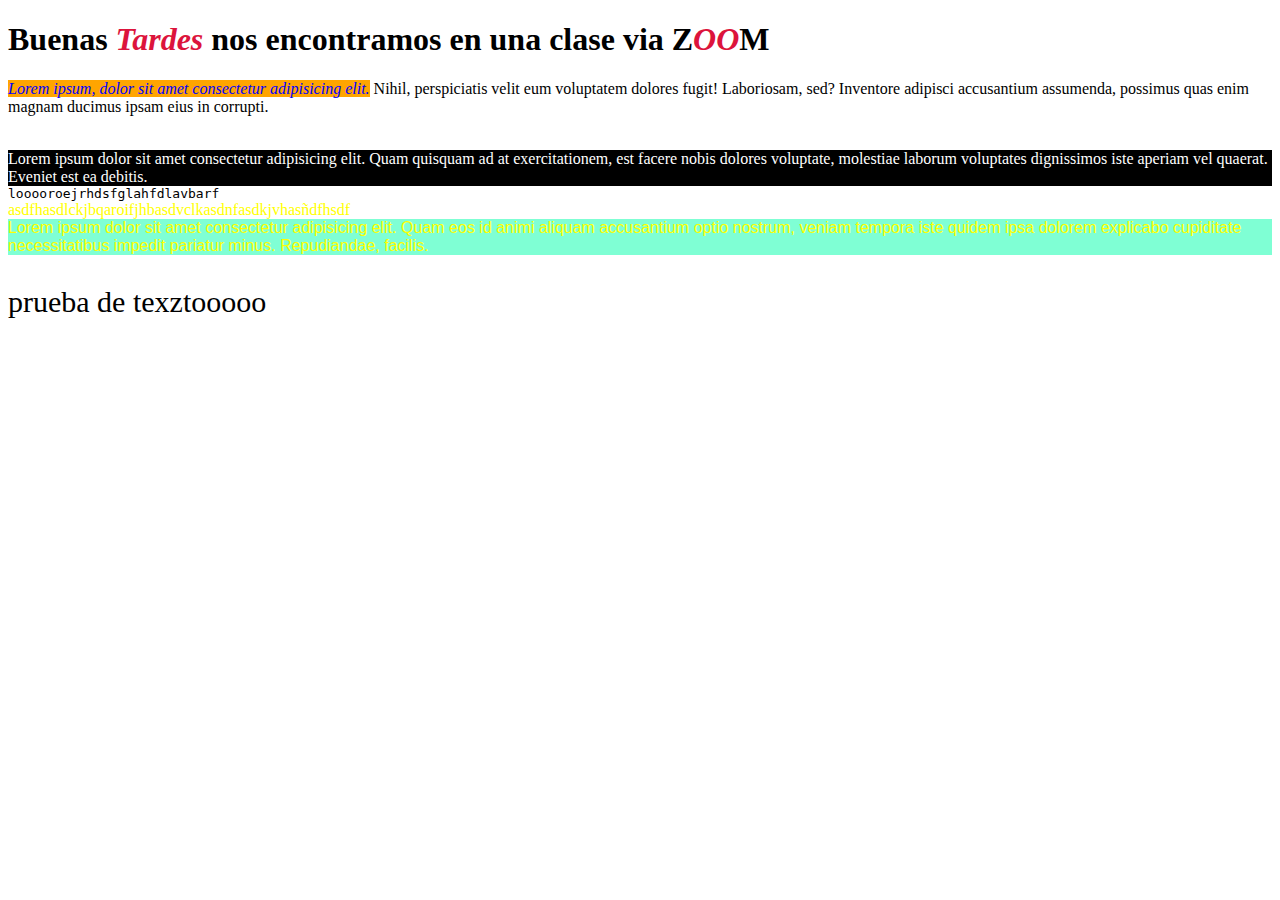
<file: index.html>
<!DOCTYPE html>
<html lang="en">
<head>
    <meta charset="UTF-8">
    <meta name="viewport" content="width=device-width, initial-scale=1.0">
    <link rel="stylesheet" href="estilos.css">
    <title>Document</title>
</head>
<body>
    <h1>
        Buenas <em>Tardes</em> nos encontramos en una clase via <span>Z</span><em>OO</em><span>M</span>
    </h1>
    <p><em>Lorem ipsum, dolor sit amet consectetur adipisicing elit.</em> Nihil, perspiciatis velit eum voluptatem dolores fugit! Laboriosam, sed? Inventore adipisci accusantium assumenda, possimus quas enim magnam ducimus ipsam eius in corrupti.</p>
    <br>
    <div id="identificador">
        Lorem ipsum dolor sit amet consectetur adipisicing elit. Quam quisquam ad at exercitationem, est facere nobis dolores voluptate, molestiae laborum voluptates dignissimos iste aperiam vel quaerat. Eveniet est ea debitis.
    </div>
    <div id="identificador2"> looooroejrhdsfglahfdlavbarf</div>

    <div class="apellido1">asdfhasdlckjbqaroifjhbasdvclkasdnfasdkjvhasñdfhsdf</div>

    <div class="apellido1 apellido2">Lorem ipsum dolor sit amet consectetur adipisicing elit. Quam eos id animi aliquam accusantium optio nostrum, veniam tempora iste quidem ipsa dolorem explicabo cupiditate necessitatibus impedit pariatur minus. Repudiandae, facilis.</div>
    
    <p class="apellido1 apellido2 prueba"> prueba de texztooooo</p>
    <br>


</body>
</html>
</file>
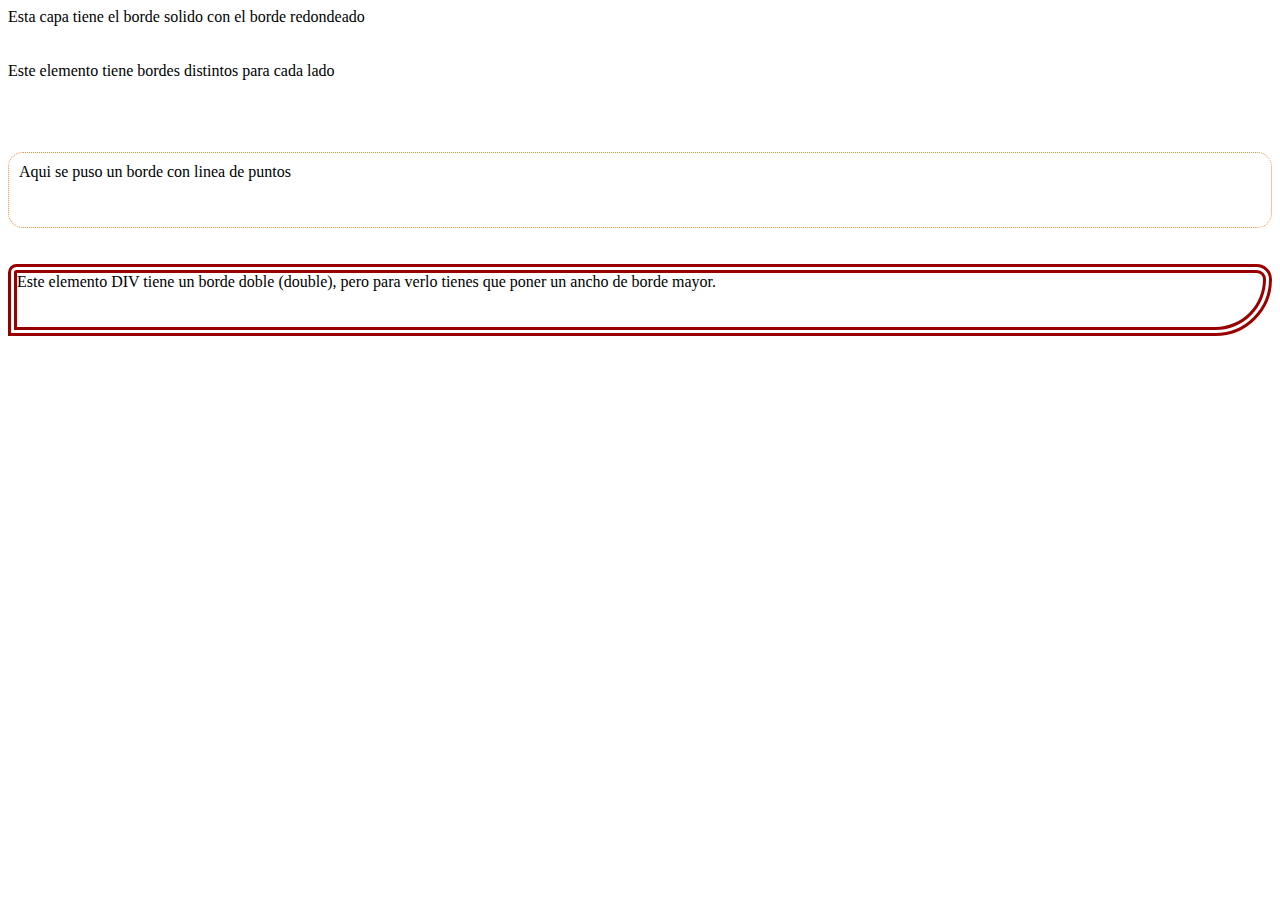
<file: Rogelio_Lopez_ejercicio1_tarea7.html>
<!DOCTYPE html>
<html lang="en">
<head>
    <meta charset="UTF-8">
    <meta name="viewport" content="width=device-width, initial-scale=1.0">
    <title>Bordes Redondos con CSS</title>
    <link rel="stylesheet" href="estilosbordes.css">
    <link rel="stylesheet" href="bordesredondeados.css">
</head>
<body>
    <div class="bordersolido" id="capa1">
        Esta capa tiene el borde solido con el borde redondeado
    </div>
    <br><br>
    <div class="borderporlados" id="capa2">
        Este elemento tiene bordes distintos para cada lado
    <br><br><br>
    </div>
    <br><br>
    <div class="bordepunteado" id="capa3">
        Aqui se puso un borde con linea de puntos
        <br><br><br>
    </div>
    <br><br>
    <div class="bordedoble" id="capa4">
        Este elemento DIV tiene un borde doble (double), pero para verlo tienes que poner un ancho de borde mayor.
        <br><br><br>
    </div>
</body>
</html>
</file>
<file: estilos.css>
h1 em
{
    color: darkgreen;
}

h1 > em
{
    color: crimson
}

p em
{
    color: blue;
    background-color: orange;
}

#identificador2
{
    font-family: monospace;
}

#identificador
{
    background-color: rgb(0, 0, 0.312);
    color: white;
}

div.apellido1
{
    color: yellow;
}
div.apellido2
{
    background-color: orange;
    font-family: 'Franklin Gothic Medium', 'Arial Narrow', Arial, sans-serif;
}

div.apellido1.apellido2
{
    background-color: aquamarine;
}

.prueba
{
    font-size: 30px;
}

.contenido
{
    background-color: #ff0088;
}
</file>
<file: estilosbordes.css>
.bordesolido
{
    border-color: #aaaaaa;
    border-width: 1px;
    border-style: solid;
}

.bordepunteado
{
    border: 1px dotted #ff8833;
}

.bordedoble
{
    border: 9px double #990000;
}

.bordedashed
{
    border: 1px dashed #660000;
}

.bordergroove
{
    border: 5px groove #66cc66;
}

div.borderidge
{
    border: 10px ridge #6666cc;
}

div.bordeinset
{
    border: 10px inset #3333ff;
    background-color: #0000ff;
}

div.bordeoutset
{
    border: 10px outset #cccccc;
    background-color: #cccccc;
}

.bordeporlados
{
    border-top: 1px solid #ff9999;
    border-right: 2px dotted #99ff99;
    border-bottom: 2px dashed #9999ff;
    border-left: 3px double #666666;
}
</file>
<file: bordesredondeados.css>
#capa1, #capa2
{
    border-radius: 15px;
}

#capa3
{
    border-radius: 15px;
    padding: 10px;
}

#capa4
{
    border-radius: 15px 27px 100px 0px;
}
</file>
